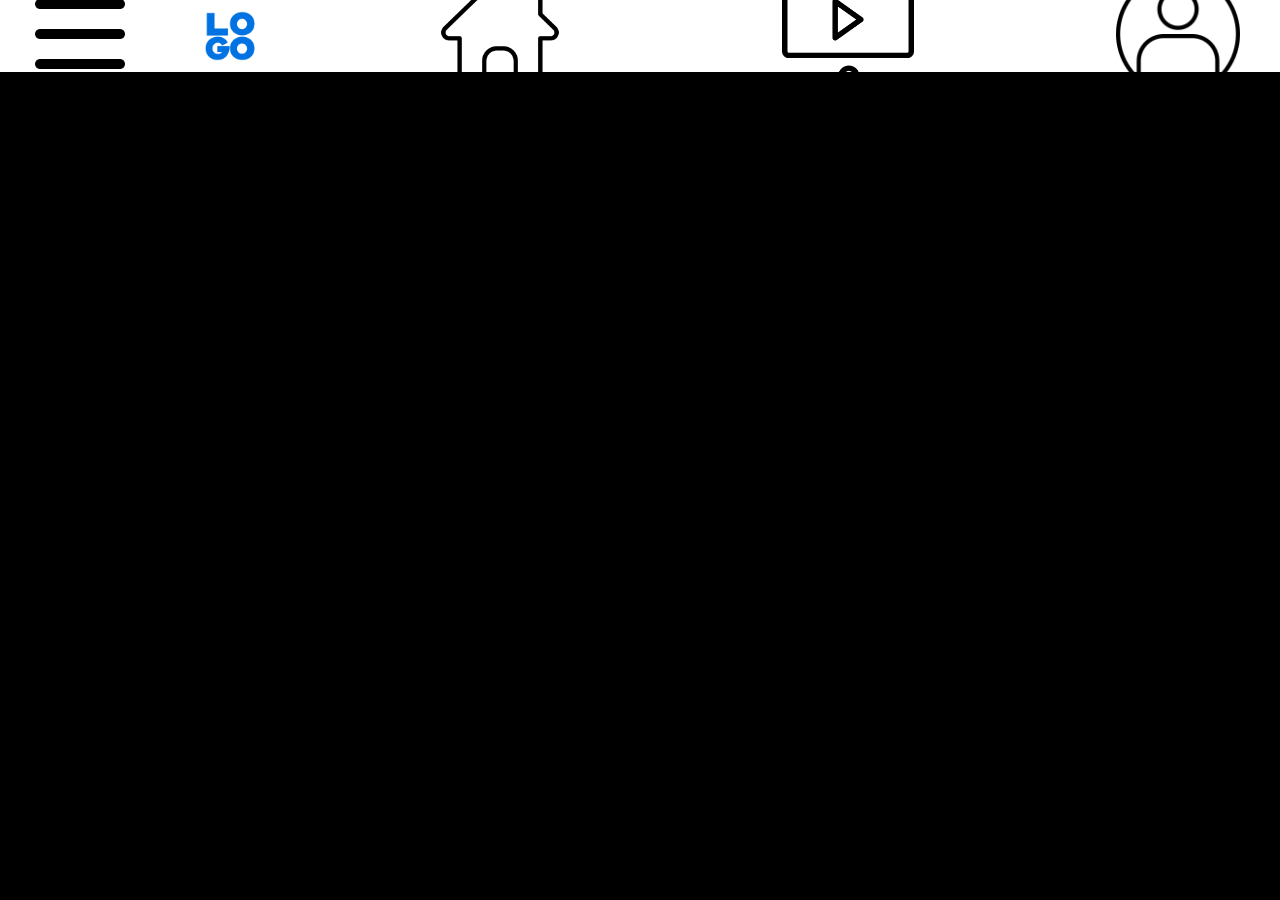
<file: acc.html>
<!DOCTYPE html>

<html lang="en">

<head>

				<meta charset="UTF-8">				<title>Sniop makisha</title>

				<link rel="stylesheet" href="websat.css">

</head>

<body>

				<div class="navbar">

								<a href="#" > <img class="side" src="side.png" ></a>

								<img class="logo" src="logo.png">

								<a href="index.html" > <img class="ic1" src="ic1.png" ></a>

								<a href="video.html" > <img class="ic2" src="ic2.png" ></a>

								<a href="acc.html" > <img class="ic3" src="ic3.png" ></a>

				</div>

						

								

		

</body>

</html>
</file>
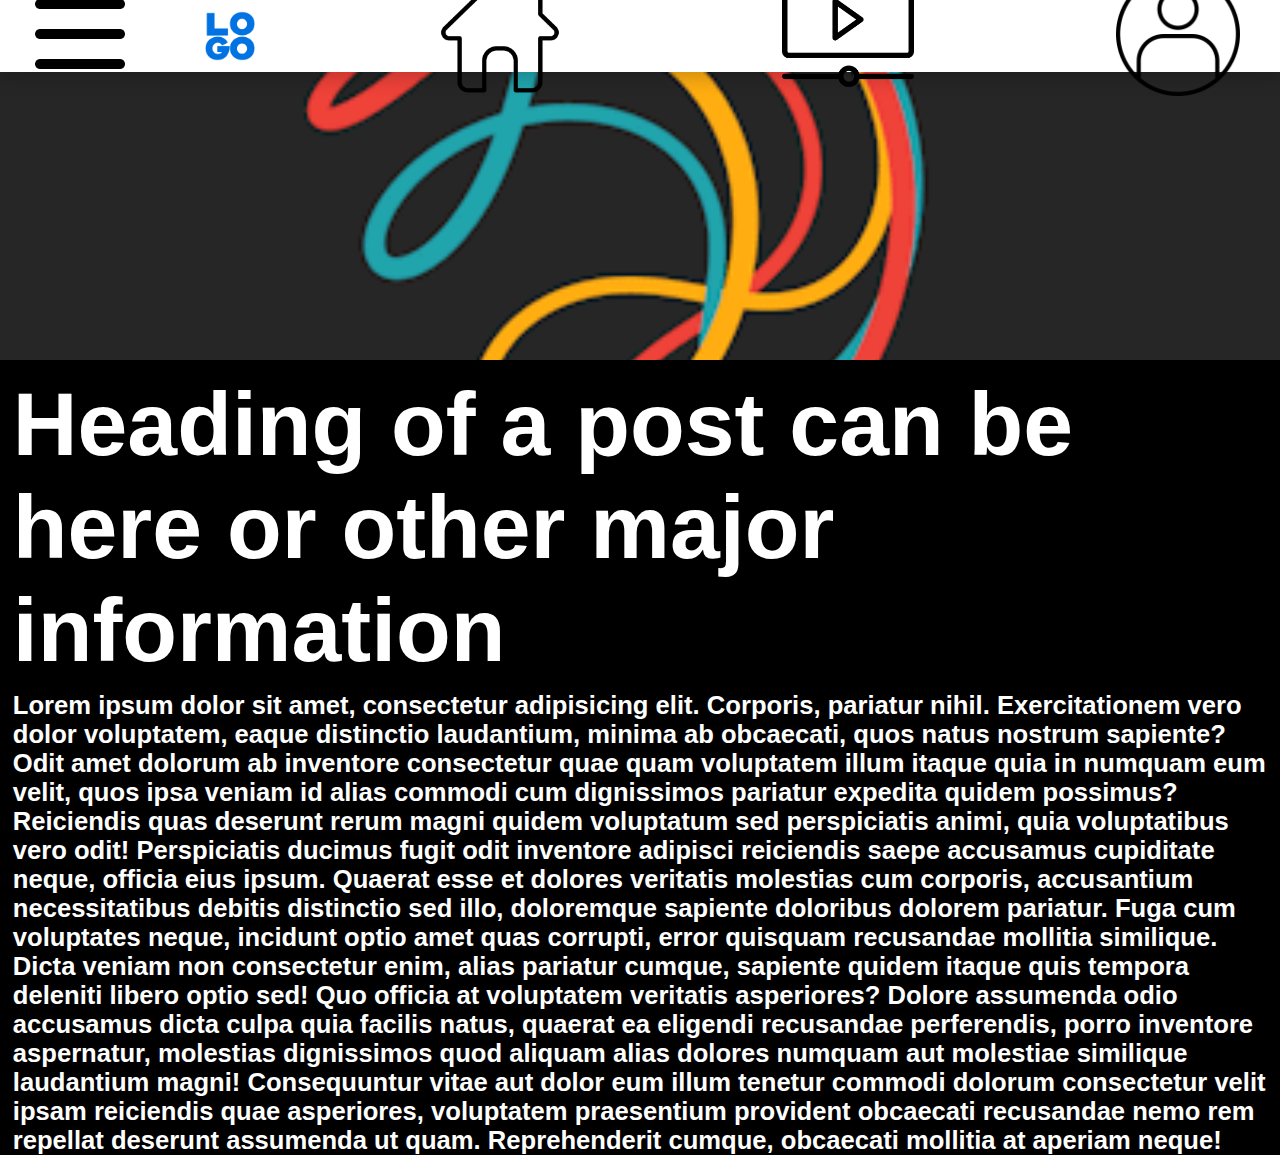
<file: post.html>
<!DOCTYPE html>
<html lang="en">
<head>
				<meta charset="UTF-8">
				<title>Page title</title>
				<link rel="stylesheet" href="post.css">
				<link rel="stylesheet" href="websat.css">
</head>
<body>
	<div class="navbar">
		<a href="#" > <img class="side" src="side.png" ></a>
		<img class="logo" src="logo.png">
		<a href="index.html" > <img class="ic1" src="ic1.png" ></a>
		<a href="video.html" > <img class="ic2" src="ic2.png" ></a>
		<a href="acc.html" > <img class="ic3" src="ic3.png" ></a>
</div>

				<div class="banner" >
								<img src="jif.gif">
								<h1> Heading of a post can be here 
								or other major information </h1>

								<p> Lorem ipsum dolor sit amet, consectetur adipisicing elit. Corporis, pariatur nihil. Exercitationem vero dolor voluptatem, eaque distinctio laudantium, minima ab obcaecati, quos natus nostrum sapiente? Odit amet dolorum ab inventore consectetur quae quam voluptatem illum itaque quia in numquam eum velit, quos ipsa veniam id alias commodi cum dignissimos pariatur expedita quidem possimus? Reiciendis quas deserunt rerum magni quidem voluptatum sed perspiciatis animi, quia voluptatibus vero odit! Perspiciatis ducimus fugit odit inventore adipisci reiciendis saepe accusamus cupiditate neque, officia eius ipsum. Quaerat esse et dolores veritatis molestias cum corporis, accusantium necessitatibus debitis distinctio sed illo, doloremque sapiente doloribus dolorem pariatur. Fuga cum voluptates neque, incidunt optio amet quas corrupti, error quisquam recusandae mollitia similique. Dicta veniam non consectetur enim, alias pariatur cumque, sapiente quidem itaque quis tempora deleniti libero optio sed! Quo officia at voluptatem veritatis asperiores? Dolore assumenda odio accusamus dicta culpa quia facilis natus, quaerat ea eligendi recusandae perferendis, porro inventore aspernatur, molestias dignissimos quod aliquam alias dolores numquam aut molestiae similique laudantium magni! Consequuntur vitae aut dolor eum illum tenetur commodi dolorum consectetur velit ipsam reiciendis quae asperiores, voluptatem praesentium provident obcaecati recusandae nemo rem repellat deserunt assumenda ut quam. Reprehenderit cumque, obcaecati mollitia at aperiam neque!

												</p>
				</div>
</body>
</html>
</file>
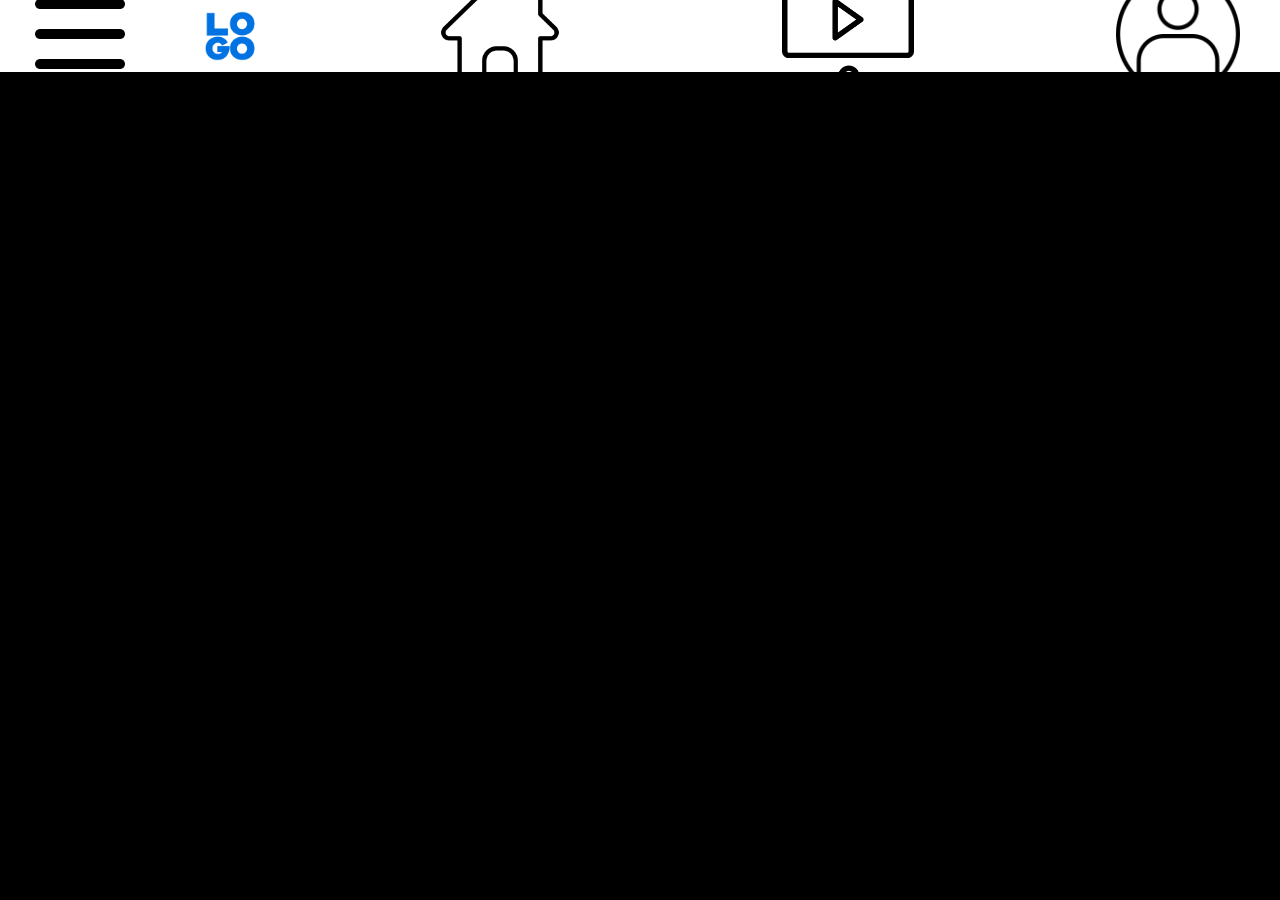
<file: video.html>
<!DOCTYPE html>

<html lang="en">

<head>

				<meta charset="UTF-8">				<title>Sniop makisha</title>

				<link rel="stylesheet" href="websat.css">

</head>

<body>

				<div class="navbar">

								<a href="#" > <img class="side" src="side.png" ></a>

								<img class="logo" src="logo.png">

								<a href="index.html" > <img class="ic1" src="ic1.png" ></a>

								<a href="video.html" > <img class="ic2" src="ic2.png" ></a>

								<a href="acc.html" > <img class="ic3" src="ic3.png" ></a>

				</div>

							
								

		

</body>

</html>
</file>
<file: websat.css>
body {

    margin:0;				padding:0;

    font-family:Arial,sans-serif;
    background-color:black;

}

.logo {width:6.16vh; 

margin-left:-9.37vw;

}

.navbar {

    position:fixed;

    width:100vw;

    height:8vh;

    box-shadow:0 5px 19px rgba(0, 0, 0, .2);

    background:white;

}

.navbar {

    display:flex;

    justify-content:space-between;

    align-items:center;

    

}

.navbar a img{

    cursor:none;

}

.navbar  .side {

    width:12.5vw;

}

.navbar a .ic1 {

    width:12.5vw;

    margin-right:3.12vw;

}

.navbar a .ic2 {

    width:10.31vw;

    margin-right:3.12vw;

}

.navbar a .ic3{

    width:9.687vw;

    margin-right:3.12vw;

}

.postout{

padding-top:9vh;

text-align:center;
width:100vw;
height:auto;
cursor: none;
text-decoration: none;
display:block;
justify-content:center;



}



.siden {

                    width:30vw;

    height:15vh;

    bottom:-46vh;

    background:black;

    opacity:60%;

    position:relative;

    display:flex;

    justify-content:center;

    align-items:center;

    transition:0.5s;



    

}

.siden h3 {

    color:white;
    font-size:4vw ;

}

.siden:hover {





width:100vw;

}

.pstimg {
				width:90vw;
				height:35vh;
				object-fit:cover;
				border-radius:10% 10% 0 0;
}
.postout h1 {
				font-size:8vw;
				font-weight:600;
				color:white;
				margin:0 5vw;
                text-decoration: none;
}
.coolbtn {
				margin-top:5vh;
				display:flex;
				justify-content:center;
				align-items:center;
}
.coolbtn button {
				width:60vw;
				height:8vh;
				margin-bottom:5vh;
				font-size:6vw;
				
				font-weight:600;
				color:white;
				border:none;
				border-radius:25px;
				
}

         .coolbtn button {background-image: linear-gradient(to bottom right , #00c0ff , #006cff);
         
         }
</file>
<file: post.css>
.banner img{
				width:100vw;
				height:40vh;
				top:0;
				object-fit:cover;
}
.banner h1 {
				color:white;
				font-weight:700;
				font-size:7vw;
				margin:1vh 1vw;
}
.banner p {
	color:white;
	font-weight:600 ;
	font-size: 2vw;
	margin:0 1vw;
}
</file>
